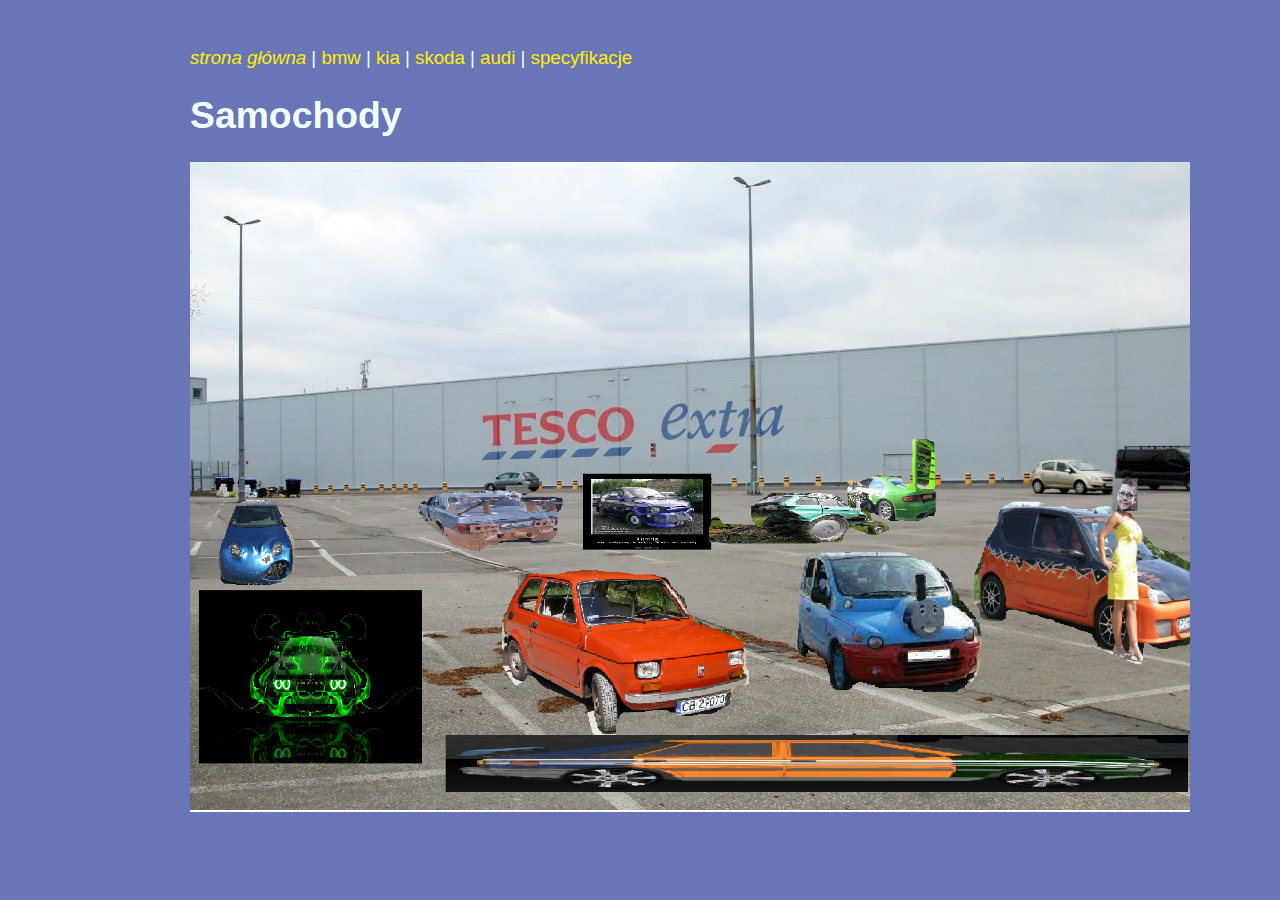
<file: index.html>
<!-- deklarujemy że nasza strona będzie zgodna z HTML w wersji 5 -->
<!DOCTYPE html>
<html>
<head>
    <!-- ustawiamy kodowanie znaków -->
    <meta charset="UTF-8">
    <!-- ustawiamy napis na zakładce w przeglądarce -->
    <title>napis na zakładce</title>
    <!-- ustalamy gdzie znajduje sie plik ze stylem strony -->
    <link rel="stylesheet" href="styl.css">
</head>
<body>
    <!-- wyśrodkowanie zawartości stronu-->
    <div id="wysrodkowanie">
        <!-- menu -->
        <p>
            <a href="index.html"><i>strona główna</i></a> |
            <a href="bmw.htm">bmw</a> |
            <a href="kia.htm">kia</a> |
            <a href="skoda.htm">skoda</a> |
            <a href="audi.htm">audi</a> |
            <a href="specyfikacje.htm">specyfikacje</a> 
        </p>
        <!-- nagłówek -->
        <h1><b>Samochody</b>
        
        </h1>
        <img src="zlot.png" width="1000" height="650">
        <p>
            
        </p>
    </div>
</body>
</html>
</file>
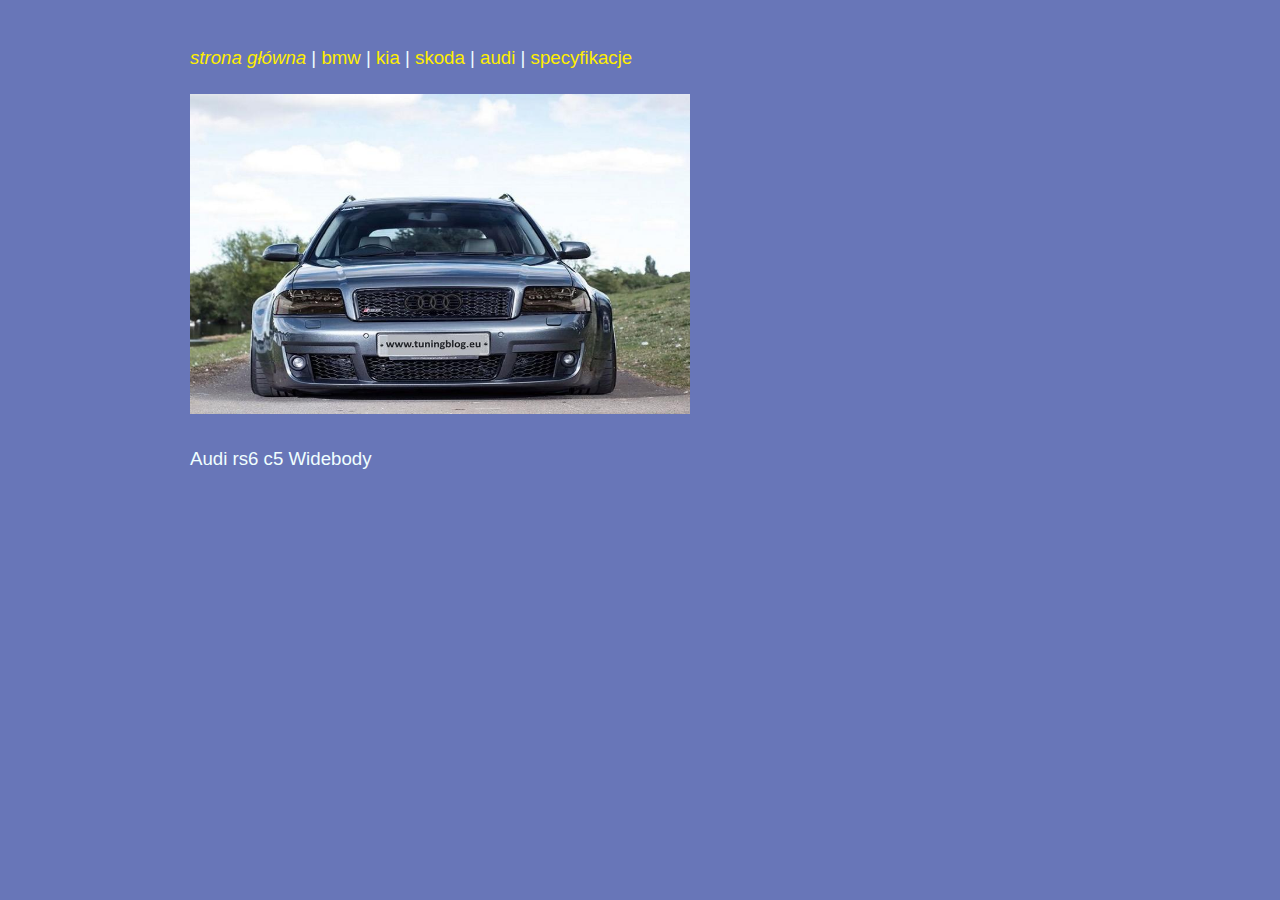
<file: audi.htm>
<!-- deklarujemy że nasza strona będzie zgodna z HTML w wersji 5 -->
<!DOCTYPE html>
<html>
<head>
    <!-- ustawiamy kodowanie znaków -->
    <meta charset="UTF-8">
    <!-- ustawiamy napis na zakładce w przeglądarce -->
    <title>napis na zakładce</title>
    <!-- ustalamy gdzie znajduje sie plik ze stylem strony -->
    <link rel="stylesheet" href="styl.css">
</head>
<body>
    <!-- wyśrodkowanie zawartości stronu-->
    <div id="wysrodkowanie">
        <!-- menu -->
        <p>
            <a href="index.html"><i>strona główna</i></a> |
            <a href="bmw.htm">bmw</a> |
            <a href="kia.htm">kia</a> |
            <a href="skoda.htm">skoda</a> |
            <a href="audi.htm">audi</a> |
            <a href="specyfikacje.htm">specyfikacje</a> 
        </p>
        <!-- nagłówek -->
        <h1><img src="audi.jpg" width="500" height="320">
        
        </h1>
        <!-- treść strony -->
        <p>
         Audi rs6 c5 Widebody  
        </p>
    </div>
</body>
</html>
</file>
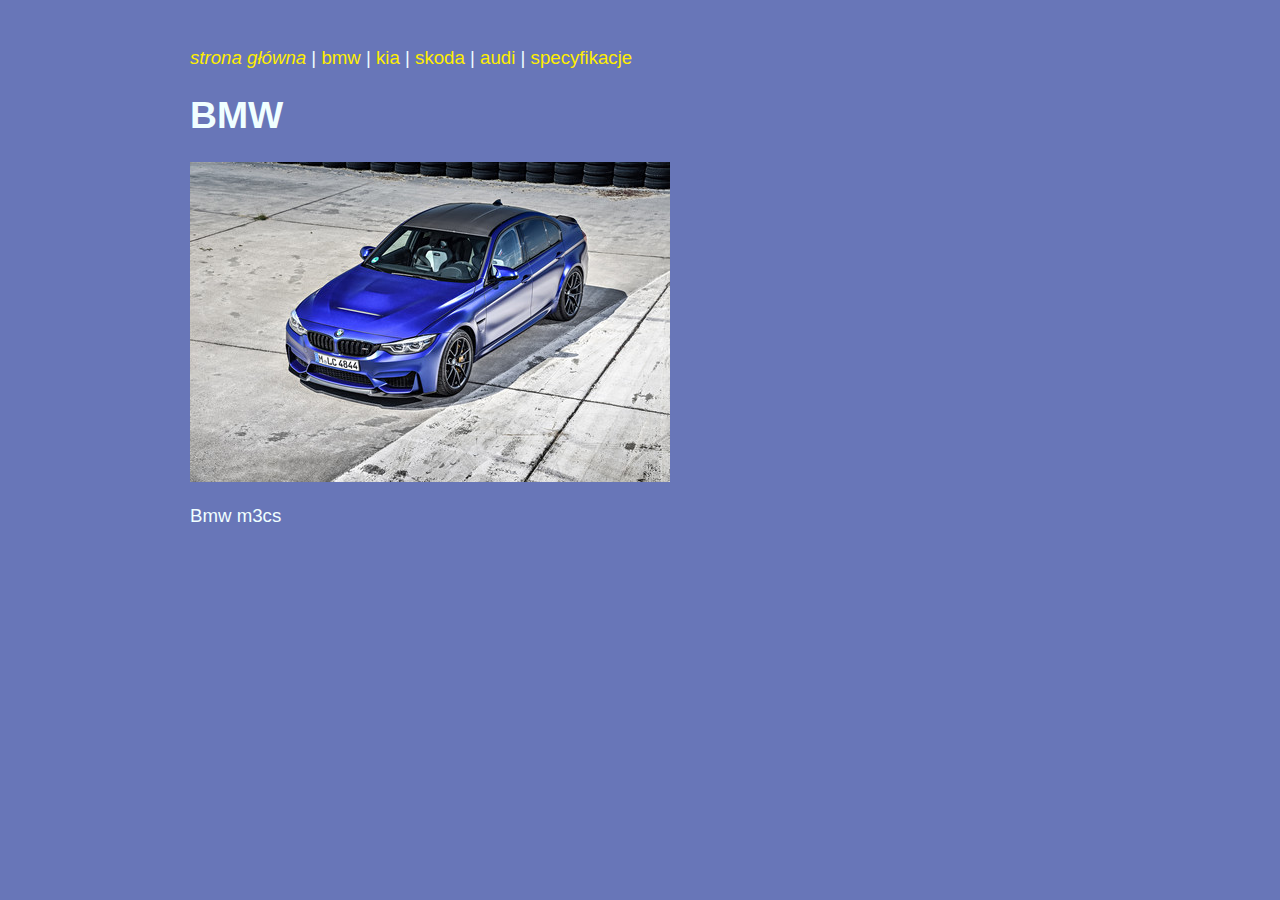
<file: bmw.htm>
<!-- deklarujemy że nasza strona będzie zgodna z HTML w wersji 5 -->
<!DOCTYPE html>
<html>
<head>
    <!-- ustawiamy kodowanie znaków -->
    <meta charset="UTF-8">
    <!-- ustawiamy napis na zakładce w przeglądarce -->
    <title>napis na zakładce</title>
    <!-- ustalamy gdzie znajduje sie plik ze stylem strony -->
    <link rel="stylesheet" href="styl.css">
</head>
<body>
    <!-- wyśrodkowanie zawartości stronu-->
    <div id="wysrodkowanie">
        <!-- menu -->
        <p>
            <a href="index.html"><i>strona główna</i></a> |
            <a href="bmw.htm">bmw</a> |
            <a href="kia.htm">kia</a> |
            <a href="skoda.htm">skoda</a> |
            <a href="audi.htm">audi</a> |
            <a href="specyfikacje.htm">specyfikacje</a> 
        </p>
        <!-- nagłówek -->
        <h1>BMW
        
        </h1>
        <!-- treść strony -->
        <p>
            <img src="m3cs.jpg"img>
 
            
        </p>
        <p>Bmw m3cs</p>
    </div>
</body>
</html>
</file>
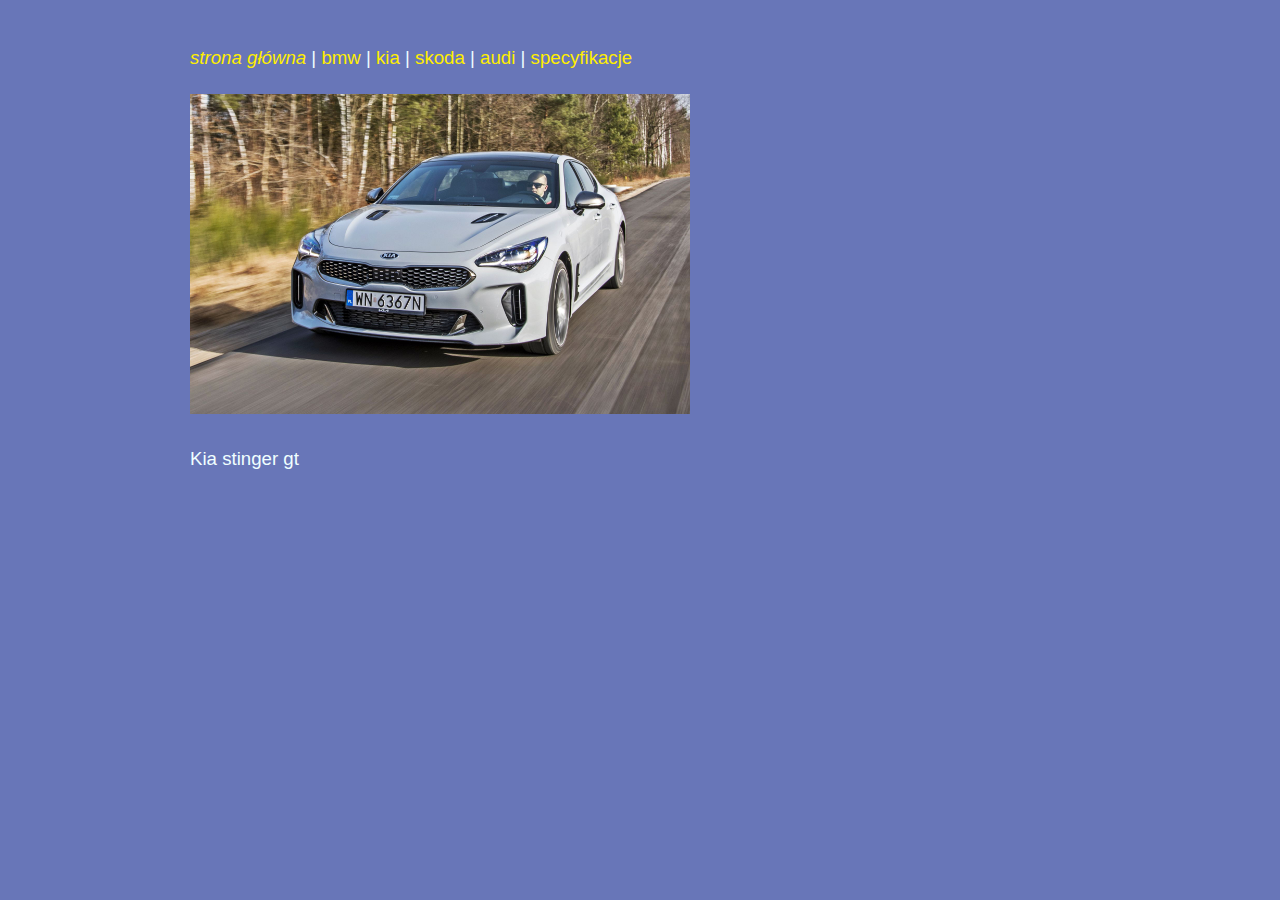
<file: kia.htm>
<!-- deklarujemy że nasza strona będzie zgodna z HTML w wersji 5 -->
<!DOCTYPE html>
<html>
<head>
    <!-- ustawiamy kodowanie znaków -->
    <meta charset="UTF-8">
    <!-- ustawiamy napis na zakładce w przeglądarce -->
    <title>napis na zakładce</title>
    <!-- ustalamy gdzie znajduje sie plik ze stylem strony -->
    <link rel="stylesheet" href="styl.css">
</head>
<body>
    <!-- wyśrodkowanie zawartości stronu-->
    <div id="wysrodkowanie">
        <!-- menu -->
        <p>
            <a href="index.html"><i>strona główna</i></a> |
            <a href="bmw.htm">bmw</a> |
            <a href="kia.htm">kia</a> |
            <a href="skoda.htm">skoda</a> |
            <a href="audi.htm">audi</a> |
            <a href="specyfikacje.htm">specyfikacje</a> 
        </p>
        <!-- nagłówek -->
        <h1> 
             <img src="kia.jpg" width="500" height="320" >  </h1>
        Kia stinger gt

        
        </h1>
        <!-- treść strony -->
        <p>
            
        </p>
    </div>
</body>
</html>
</file>
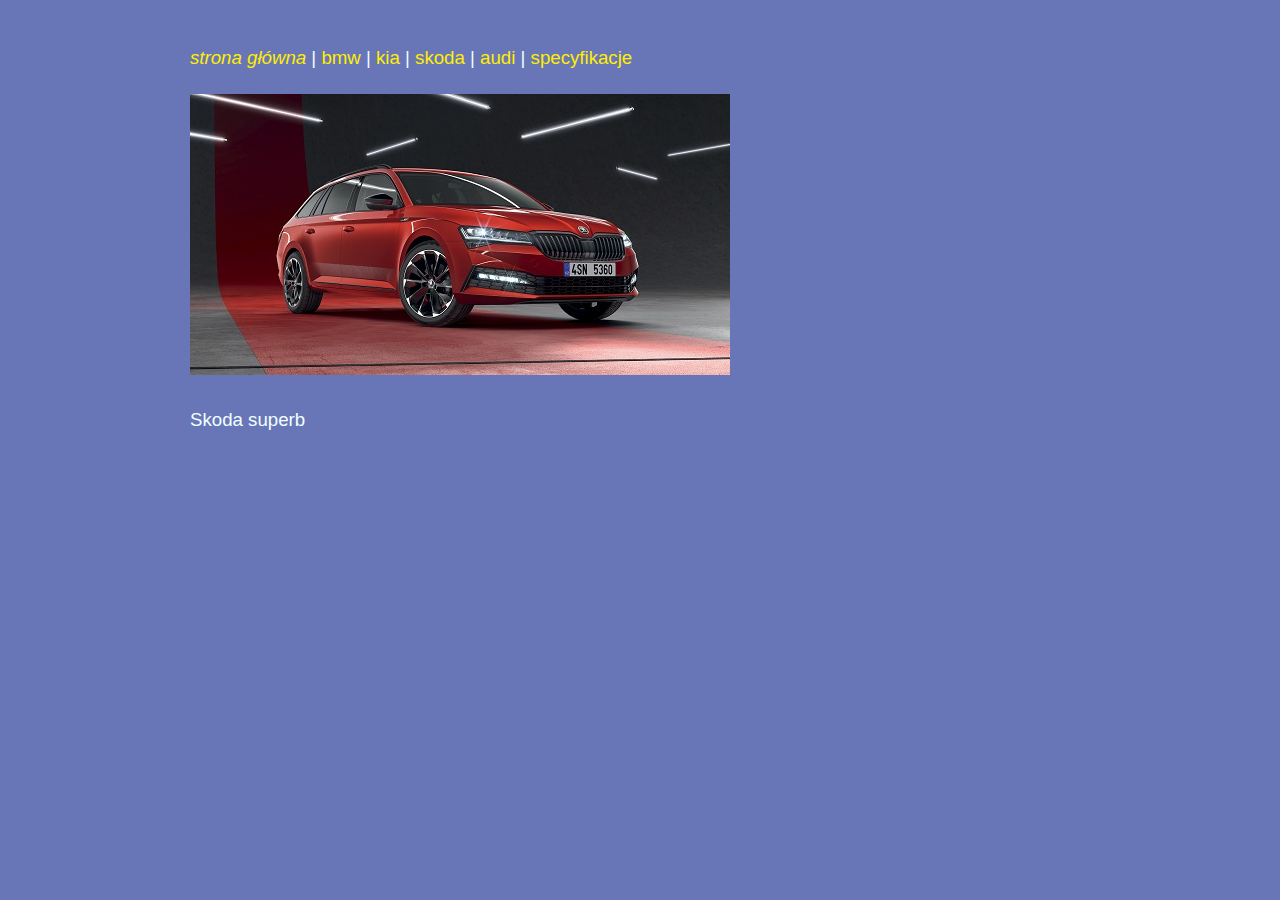
<file: skoda.htm>
<!-- deklarujemy że nasza strona będzie zgodna z HTML w wersji 5 -->
<!DOCTYPE html>
<html>
<head>
    <!-- ustawiamy kodowanie znaków -->
    <meta charset="UTF-8">
    <!-- ustawiamy napis na zakładce w przeglądarce -->
    <title>napis na zakładce</title>
    <!-- ustalamy gdzie znajduje sie plik ze stylem strony -->
    <link rel="stylesheet" href="styl.css">
</head>
<body>
    <!-- wyśrodkowanie zawartości stronu-->
    <div id="wysrodkowanie">
        <!-- menu -->
        <p>
            <a href="index.html"><i>strona główna</i></a> |
            <a href="bmw.htm">bmw</a> |
            <a href="kia.htm">kia</a> |
            <a href="skoda.htm">skoda</a> |
            <a href="audi.htm">audi</a> |
            <a href="specyfikacje.htm">specyfikacje</a> 
        </p>
        <!-- nagłówek -->
        <h1><img src="skoda.jpg">
        
        </h1>
        <!-- treść strony -->
        <p>
         Skoda superb    
        </p>
    </div>
</body>
</html>
</file>
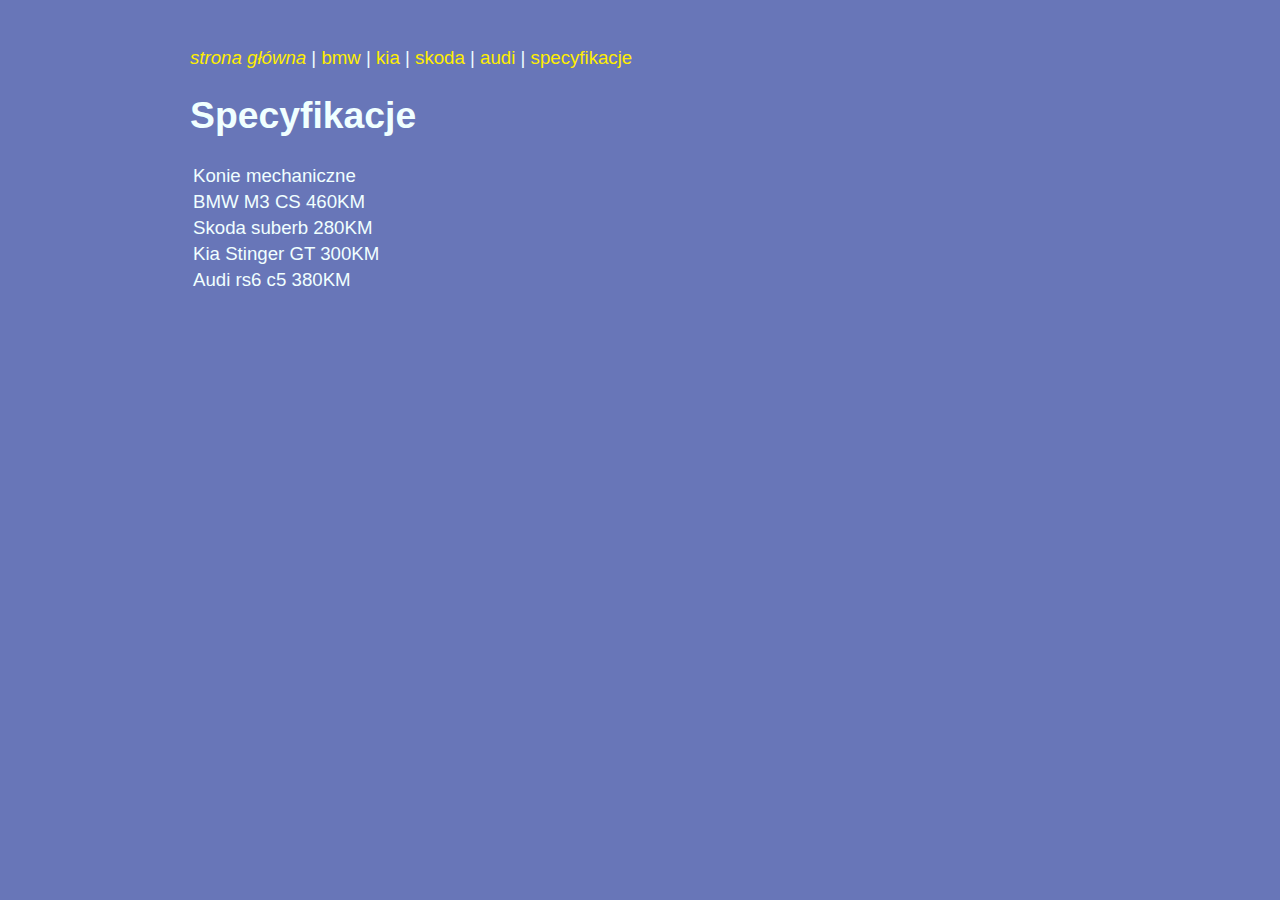
<file: specyfikacje.htm>
<!-- deklarujemy że nasza strona będzie zgodna z HTML w wersji 5 -->
<!DOCTYPE html>
<html>
<head>
    <!-- ustawiamy kodowanie znaków -->
    <meta charset="UTF-8">
    <!-- ustawiamy napis na zakładce w przeglądarce -->
    <title>napis na zakładce</title>
    <!-- ustalamy gdzie znajduje sie plik ze stylem strony -->
    <link rel="stylesheet" href="styl.css">
</head>
<body>
    <!-- wyśrodkowanie zawartości stronu-->
    <div id="wysrodkowanie">
        <!-- menu -->
        <p>
            <a href="index.html"><i>strona główna</i></a> |
            <a href="bmw.htm">bmw</a> |
            <a href="kia.htm">kia</a> |
            <a href="skoda.htm">skoda</a> |
            <a href="audi.htm">audi</a> |
            <a href="specyfikacje.htm">specyfikacje</a> 
        </p>
        <!-- nagłówek -->
        <h1>Specyfikacje
        
        </h1>
        <!-- treść strony -->
        <p>
         <table>
             <tr><td> Konie mechaniczne </td></tr>
             <tr><td>BMW M3 CS   460KM </td></tr>
             <tr><td>Skoda suberb 280KM</td></tr>
             <tr><td>Kia Stinger GT  300KM</td></tr>
             <tr><td>Audi rs6 c5 380KM</td></tr>

         </table>   
        </p>
    </div>
</body>
</html>
</file>
<file: styl.css>
body {
    /* ustawiamy kolor tła strony */
    background-color: rgb(104, 118, 184);
    /* kolor czcionki */
    color: azure;
    /* ustawiamy czcionki na stronie */
    font-family: Arial, Helvetica, sans-serif;
    /* rozmiar czcionki */
    font-size: 14pt;
    /* ustawiamy marginesy wewnętrzne */
    padding: 20px;
}

/* wysrodkowanie strony */
#wysrodkowanie{
  width: 900px;
  margin-left: auto;
  margin-right: auto;
  // border: 1px;
  // border-style: solid;
  }

/* nieodwiedzony link */
a:link {
    color: rgb(255, 238, 0);
    text-decoration: none;
  }
  
  /* odwiedzony link */
  a:visited {
    color: rgb(51, 255, 0);
  }
  
  /* kursor nad linkiem */
  a:hover {
    color: hotpink;
  }
  
  /* jak ma wyglądać link kiedy w niego klikneliśmy ale nie puściliśmy lewego przycisku myszy */
  a:active {
    color: blue;
  }
</file>
